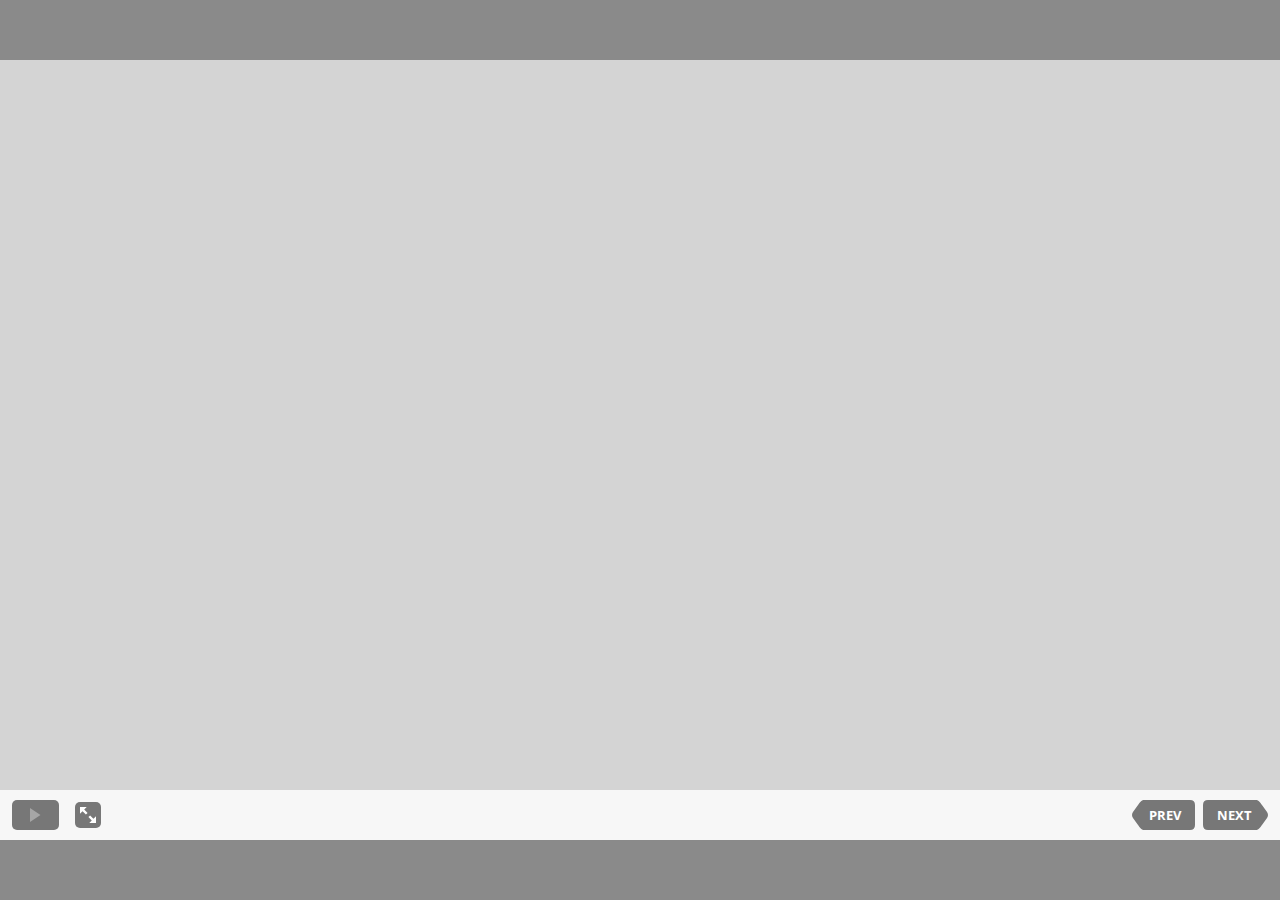
<file: index.html>
<!DOCTYPE html>
<!-- Created with iSpring --><!-- 984 614 --><!--version 8.7.0.21979 --><!--type html --><!--mainFolder ./ -->
<html style=background-color:#8a8a8a;>
<head>
    <meta http-equiv="Content-Type" content="text/html;charset=utf-8"/><meta name="viewport" content="width=device-width,initial-scale=1,maximum-scale=1"/><meta name="format-detection" content="telephone=no"/><meta name="apple-mobile-web-app-capable" content="yes"/><meta name="apple-mobile-web-app-status-bar-style" content="black"/><meta http-equiv="X-UA-Compatible" content="IE=edge"/><meta name="msapplication-tap-highlight" content="no"/><title>Display Screen Equipment Training</title><link rel="apple-touch-icon-precomposed" href="data/apple-touch-icon.png"/><link rel="shortcut icon" type="image/ico" href="data/favicon.ico"/><style>body {background-color:#8a8a8a;}#spr0_5553818 {display:none;}</style>
    
    
    <style>
		#playerView {
			position:relative;
			-webkit-tap-highlight-color:rgba(0,0,0,0);
			-webkit-user-select:none;
			-moz-user-select:none;
			-webkit-touch-callout:none;
			-webkit-user-drag:none;
		}
		#playerView * {
			position:absolute;
		}
		#preloader {
			width: 50px;
			height: 50px;
			position: absolute;
			top: 0;
			left: 0;
			bottom: 0;
			right: 0;
			margin: auto;
			border-radius: 10px;
			background-color: rgba(0, 0, 0, 0.5);
		}
		
		#preloader::after {
			content: '';
			position: absolute;
			background: url([data-uri]);
			background-size: cover;
			top: 0;
			left: 0;
			bottom: 0;
			right: 0;
			animation: preloader_spin 1s infinite linear;
			-webkit-animation: preloader_spin 1s infinite linear;
		}
		
		@keyframes preloader_spin { 0% {transform: rotate(0deg);} 100% {transform: rotate(360deg);} }
		@-webkit-keyframes preloader_spin { 0% {-webkit-transform: rotate(0deg);} 100% {-webkit-transform: rotate(360deg);}}
    </style>
</head>
<body>
	<div id="preloader"></div>
	<script src="data/player.js?9F899992"></script>
    <div id="content"></div>
    <div id="spr0_5553818"></div>
    <script>
		if (!ispring.compatibility.performRedirectIfNeeded("flash.html"))
		{
			(function(startup){
				function start(savedPresentationState)
				{
					var presInfo = "eNrlfe1y20h26KuglMrd3SqKy29SczebUBJtq1aWHJEe72Q9pWoSTRIjEI1BA6K5U67K0+R3niGPcp/kno/uRoOELE7irVo5oxqLAhrdB6fP90fzl5Po5LuTXzqdV8Oz0WB4+uqye37aa7dHp6NO9/J00m1ddM9ak+FZd/j5pHGSw+DLSKex2AXTRSZlEkx+LqJ0I5M8mGUiSqJkBeO2J9+dDVqNk/XJd/0e/F7AcwuVyWma3ff7o95Zqwej0seT7zqt9qBxUiAUkdZFlMv7UXPYbN132mfDs/87GFy+uYGh8uS7X04S/OcB/4E/86yQjRNx8t1f6MZJmsIwTX/CkG6HFl2KWEu6TJ8+//i5waMTXRnd+/LotDq6+8zcuT+6/czo9Muj8TXLwcsqIAMazJg4nDmuDu5/efCjP3j0ZZh1HRhPj5Y1cDw9elkZffbM6Hll9PDLox+Lyuhn3vIx9EcbMn5ydF6Be9iqxzYMP9lUKBhZSp98huspXhf2erxPBY2TDMnl5DNR/S8nS0Mcn+2yOBPAcAW/Ov0BQ3MSilx8/L2Oo1C2mz/hvi32ry5oO0O3HqzcapSAfILx0/GryeyHYDq5+/7qYjL9mH1MnhIDzKwADrxOq9lqtWmqXnPYOxv2+u3OqNcfdoYdedpuf/6xgeKHXvovPxrE8LuE5uEW/9czTzPDMxoj+gRvSVPotUilNpemPN/3/Gtnfj3w7yX/2ioezHi7SvJMhcUij1RicTjsHuKwU4vDzjE49JdABE6jPAdpGYg82KkiC0KpH4Io4T/[base64]/odZBrNOjdjRCsxaPNJzGAva2OCpIpHkMnrJPA6qLRCwWMs1pDW95QuFsLQE5iCDYymIzl7jDwUOitkmwliLO10EW6QfNGKFxWqtFJBDEbQS3cXMBb/hY/U4R8NsojhlsmDULabTQUuOHO5nKPMqBPoJpjqo6uEp+KrJdA7F4N71qBjPa04WCnSp3FGCE99/pIJNLCbtK7y508AEWhzljAvF9CvsWXEebeQByQWUh0CBO++Hu/fWlxuG0y2K5BKqgdxHZBq4jcRK+YTy/wQZok15AFzAYl1tmahOohF4dn/TgI2wBOgA1CUwBfwOhAnozGcciABRtiJu0jJf0lohw2IElkliIFxYqjqVYFbBjawXrAhBXCfOLZMw1DKV7qyJjzaUZBSQO1AmbDuTYABzpIiauBvSWFK/[base64]/KOSI9s2cxDkoAUkc4nAe5+8H3DLLmn2AlVmZAUY3xcYqL3r16sw464LEaSbN9FFOLIsbAO8O8ixO6UERPoJmhHtGUy6lRN57UkcQ0i7LmzgH6RUWbjm86kJqLbIIqAxZdiFylZHE5E13ZBktGb0AKOwtjAYQYIJoQZy9lhuSFUlJhCAkNoo3g/T+o9xTXwgLgsCyDl8hK1KLS3o72LRH3LU4WkqWhKBLpXZvoYHSYYgVkyRU8IXfgVjTJLwJowBYporVOhhfX1s5quXCSHmYC3VKLHNJdy5IZgYzCdtg7AqQlzhvsmcnvWDh1R8eCq9erfDqHSO8ruUq0jEzwhb0XWQQBTsDtNY+O+sw64SgIkgbWr2/r87WAk0VICMwoNQqibTd20IjyTjl7/iYbbSErcEtamowSBCEpchOdbRao4KOxbYREFi8nUS/AFXrNzQOZQzMaUQbwIEUyGYiGkMkJZG2rECxUDDxAHfsWErVj0beIJkI0CQRGLYoudDQUyHJtMRD3gvXiP1DourXElX/[base64]/SIlXqwWsIYaUAwFaojz4KJl/R5LjJyKUsLYbEWUWZcN/oMm5GijaONGvQsB8MEpIoPrRAix7GbBK0/zX6BEX3pWuVqlYl0bb1r3vdYGgqtc6/4DbQUuXPJS5spQh8O5WyDyGguFg8Zqs6DkXi/tFr1FvR2zOzkXSbpCa4HSddT9JL9u9bAAu0ORAosFKJztAQ741FaZfANKenh2SHFDmspdngMxfr0xW4+US/KLDKkwcx6YLmC/qYRVdKKoDG6rCBJaALt2Y8SDe1TK792QEEaQxngZFubkTxi9P1BSRpaH8cUAJEcqEkzkG6kFUkDryTHhhax0mh8ke2WKxOqwUgReqo8NxGMMLCV3FSCQ2I5V2mKM+IT2kSe0CmQaAj4IahGQOY3QBBkUWiMxQ2x1SH6eO3AMEKfWBsYQEuiQxp/geNfuNysocJRLRWO/ntUaLl6pVRoJZ9VQRkJFCMb8SOGKVw8cFFkj8YdYMVoZjSTAF3Odxw1ofV4KpJlG3R/1bJcws4FlqtxPuYq3NmpzQS4Nuw34pXN1Qg9ELTrODC0BGFFE5DIpRk5rmOjZsa7YwMYhaZ1R5zYJF9wHUmMvcEkLNDpKfazcF6CJaLVaToB1m+ec1Qtk+j7kHsF7L0gR2u7lihqc7OSLoNJOBNoMQ3MIY1/[base64]/MO+6nRJxfYfycV1EiMN+ADrtIYMUUtkV/89xRE/1ot+oThK1j+OOLuAIy+x5mUn9nOPuFih9Q9qrWCT1+8hi27vv9fq/dwStruPIHuo9hGjCqiRXDfP1PH096nVZzMEo/fTwxHAjXuu1+s9+ma+ixyAyuMSajzQru/ZSuPp788Q8akAQUp7OFu0+LtJubtAfP5rtUwh269vH3dO3j7//4BzPqjyeUCW7T/sG/j4iOEeOi3T7rtM46Z7RZ7V6zi7n5pdu3N+7Tnfs0dsnpX0dBg1YNBT2RYm7/Wgo6t6Lr755w2nuE02mJZwmn12z12vuUM2q2uk+SzvA50ul8XdI5a7ZGwzPvv78ZFbVrqKg+yd4+Kss+U9VYdlUteibRrt4oJR/fWn2kbpSm8Kx7fA2aT1tb8kHu5gr1YChBPUvtG7bCpljoMZrYjz+dklIGy5RMA5vLQPsXoxY4zypDRVW6XqDRpMubbrMIla2X3MYkz6cIDGG0KtYqi/4KpCdiD1Ry+uz77L0B27i+SenQkSvQ/fBKnI9RYFVvGybwwkDYbMcylp/[base64]/GrDKFxEzQxUabjYhcYYo1r0Di/BCYt/S1SE5Wg2IZ1paEgQxXEjUJ5tkfVQTiP8UUIHooqnxH7dRLLFfsfbwyAOuXLQQHNVV07fqcWPuopNh7LPVJAN9rr24upwRUqQw9XzdTsP/oTqpHWaI4EKVyvWQ6B5sBY0pzSRVFtnIkV8aXtCV5OUZZSk4xk1Fxiaa6KpuwnUvSe6asgpbHiH28M4UkhnRUTMqcmJIiu0xAicgytQ1WItUwU77FbJkJ/[base64]/NDM3grSdHS/[base64]/7X2fw5/6vTa1Wdr/ao9YTn1W0/53n1XmhoalQXIq9P+7ZH/0PR+vfvxPf2iEjM+8868YNmb3C278WfNUf9zlPE1P1WiWlQFwqqT0e2z44uDUSkoqSSyWMEpmclyunXvlXK3rxacK4o4TL2Svl4qLBymno8XCG+M4CxxyLBShmKB1CVtGe1zgtbtc/[base64]/WVFp26tOrnaPSqzfEyICfeRHFoQkVRKskWBVRSD4SlotvAJ2hsceccOAWqcOOMc9Yt/GFbqtFhNuH33HxyYStPHOaO7fcZrk1XAlLTUUmUnx+2BmCIIKxl9OisFjwWyzfpdY4DuZYsz1RaP3F1seutEcmxhwFgiXrMFEcOryUC5rqd9UimVAVc6wPJueCs0Py50Isds6wJa6BP2Kbwan6/v5rmZoa1HvYEjIVSwkyaSoz7E/Rrr1xy+XMizXa55Expi1rbCTMejxTUDWyxbkpZgCbFVDLBmxRlj2JKvO7UlhhPIBURRoxt0nZTz8sryYxYdqXyuoi7UTRHP1+Xs/Ig8qCXLrIpWTN4ByxkMllEdO8tpiEwp9FPKdKGQ64YVjL9j45rUITV3tnTjnSCxgAWb7jTkenBKjlL1jFphWKYacACMNIH2lBxAD1NsbYDoMtpUvjcWBAQRcZ2f8g1VIQDNikeAt0llB9KG8A1tfEcbGJEqLCConMd/7MloQ9rWsHcow6UVwlRAhslFvG4aMtuMgvvGFwUGNSd+prBjpH1QzcINF67rRj1FJtuZgcbA149GrbDCaPtIPIC8A5GRZbo4jhoIZHIORJPlCkj1pcDJnjIsI0wtITqG65lLHIYXlngm04+GSjC9yIhn3RsLWJWQc2laiubPkiwuNs6QFRWnok2Wjpv0YjW41/ZULMLC4t51oWwh5VLBjE8ijJHj9IMuMLWwhhIOYr2AQpVcZeg2FZDY+dsKFrS2GUG+MC/[base64]/C7hvUMd99bUYne6xDnguN0CrgluT8i/73V5omAqLMmtlgTmqVVzk1OpHZtsmMn195fRGN4ktmIx06IBpeLN2eTmSZUAGtin4C3ax4A03m+JmGkN18kkuCmIt7KjWsmYiPHyDNIfvKxib25Uftwf/9Z8X+I7dFnzg8xMwFCwQBGtXlzW4jeoSpMjKkK78tEAWpKkogG66RFl/u0Z4GyAuOwh0AWROdJy9T0gAegJpI0OK/jpOMwdHsAEtP4FGzebCKD4qdPJhLJ1vP+oxlxT4MHzlXGh7IkB1Qwhym8MA7wOg4lc8tTkBECxe+GVvIYrGUMOcUdwbEp5UHG1OzbAJlq1kp0mjL76GfSDWnpXQvHAdWtOJ06kvjOkcVRhDpiBmCfz9ypAdeJs6fdwmF33xd4WoDBmKPng9/tS0lwnq3K5jTMx0UbaIiHqOwrsyA1aq41loyGS5SwsJ2zD+fwLNHExjmiCmwRd5KxKxwkp4q8JCuUB325YXHlC1G0gdJdSVzrQM/gm4sJIUidPSa1PDF3nHXMCF35GyFPAIHqhAtF95CwzlIYItFOzYo82JaTagavLoQVqCeWuqJYxGNsSN/MxblFPaD/GL2IvicI9HhZVVxNaYT6LVNoTtIvETc3TqTF4slztbVRRTen5J7+c6KQOTu8awGvZriCh2eT0TZyxMr/[base64]/H5K3gTYzUyGOJ3AVIhZ6mvCHnYWEpnMF2vjjDtfwMWXKCxjFufe8GSvgsU+0zCZZ06zO13vrf2lUCMYVbTtBXoEZPuVVj0hRpLL1emzGYaHIsAUmnp4sR2/2Kt9b+y9GcFu36osTvNrJ8xbYtqNjLGf1JyqMTLeo0yQUYoLdsr1t64m04QTQ5Ibc1sgV4Y7SGWWVaTe2WuABng1G7HldtDknXccwB3S/DnR/MuWFWc1DTWd+sq1zuB4WfFETQd6ysgmLC18HVVGh3KZaFK4LoqOGyyTVabIWrBCpepDY0s8SQm/SqVI8ig2Hbt5tOFaXibPA1KgJnx7UM0ngc0cpJxzgCdkdYPyhQ7/szLHuvbIiJpOLYGF5iqzSUFiEPCYFg/xzoJHUd4SRK+Sl0URTMgAk0kkXdn0/mvyuzmRBuPAnLEd/[base64]/UWFQpUj/PByi68yzkuom7M5edYN29lyDbSa5cAYgcjcaPY2aaMoU2svSk2MAD2joKI7hwh2HMyaatlflajEsXb82VsWBDPoVtEwh1Z5LcGm0BEtJnT2WemCZqP8jCSwcJItITypuFn+PdHNYyRQQjFg1gX8DaxgZ/I2RznuYfC8ny+UzImkjyLQBrxoXBc7rsPmDc55+w5WLPA5MbhYNu5HYN0N0dHYIZJRws6vweGLUEIybLh2r030AHYfuQ9LlX2NOBEBSSUrMWy33S9v6eu+Rr2whzDgNFOM/ogtQqDyA6Y7PiUupfOznWav77SrDM6vmadCAzLI1Ms1HUNMrAvv+GS7kpsPFdeM6MtvMadmEuu2FF8UEAD9N1GgRsX0bFyOHcplCtHKZmwHhuZYL9hnAKdDD+oBxN7eQSa11aab8gej0j9nzr7eGMjDTbGSq/k992E5swPl1s15wAYPBjvnR8xFZ9pXKzYeNcS7CX0iBwuEPoNON6YkJW5PxOa1gmffpPwONJ2ZCcpPjmM0eN9ZLpmhGIEHk9lhidjU0RByQ2XT7FpiI1pVqHMfo7JdJ7Ane4zL+KHHVZBZZmHPdjTTHCsBsPKDDQfB8wiiyK8Qu/A4gAhs8BDJnPbqon2Bmcey7NgnEQw5CDKE4TcCRhmGXSNUjpUBmMn7tTDSNu3fOGZ7FFNm0mnvp6vc1Q93229qNvKOYlEawqSM+wdL8KnoTptaBQAGqgi0Vtq7EG7F41XTDCVQXFXAvOe9/Kp49yNV07BUMy2maqXkM13Kkyno7dR1RZEUPuvwHa5i/uxged7v3QCrOKjQoIFSAyWAX7z4IFD0fAAQcEDxIfOPjfCJK9lQgeeX+0dW3i7WBSpraTilMgL1xw17fPd+jqz7lF1ZhdAJRGeVWZPO6d0hCurOTyvEbTIRrC8paxPmYx11Qeej+XSritFwrJRPZLogHZYelB6Chf0M72WzvnBD6bUKlSo3Ki6Ec/lKVeuBJDcqb0cZbJBZ+r82ztL2D3HbRjuydKxcWfuGloFijThZ/OkZ+ha6efIV4I+i/3TzWtINBgTBug4QHdgHPUocpGpNumuw90xqDNqfq1UTKfpo44zRyIkHIzaADBk15FIcTqjNOlML7856847yfZgXZei/1/FiKMaE65bX9nUbR95SJwTkKTXKYwn9k9vPUA/82rF0L+cToCj4uXpuHz0FWwHkBO3Qn/JUn9CIfFpEXdF4k6WxsG4yXygZQiLgBgn9YOhBWw9XUTSb5ytLaqkI/g/WFOVz8I0x3mEbgnHPXSWPpXiqXTnCqhiNDQ3nBALfoueql/bQZ6hWHCTObhw9AUVHGVqELh4RmNJ+JzCT8FNWfOhctZ7O8zzg7lGOTHnvjwBHhVn7ulb3hqVcdBif7dgoyma/6Fc84WzS01TeLe+FqrbOfpMxS9i9jcaO/[base64]/s6oSd/4a97wicS/EqnpfcXfRlU6tgAZNFf6SDajBmkwkjV/l8carTOPrscj8sDZq0zMuuLLrpHFV2YLycgQmI/FphSnpIp5HxF5QKAhYn5satDFoQpftBcFFCW4j4TUiPKO/wqqxm44JTA+JiNK+6SooNQQnRm/5ki4wTiR5AZ8l8KKZpi0SweXhidmgv8pWXvXiGbxeh/YiXCVND34hVw3+zqMslbza1a4pebeVfyfHnyI3XDtZutwWjUGw76g06/cXKJr9E565wNRsM+Ab83IKwOWMGf9hvUAJj5s9C0D6Bpf11oGidz88VqJVjRs2B1DsDqfG2wogOw5s/D1T2Aq/s3QtcBgLBWz8B3noEaBcZ9nalcauCv4BxLbgy0DpYetWD2O932ALjGwNM1/ZnlZVE7OKwfXLulAFrfgHYh4mieRQeI6x8gru8hrtWEJdq9Ua87dHgbjPr9nsNcqzl0CDOoanY6rWGr2+70PTgGeyiayU95cK7i8ACiwQFEg+pW9jq9UctAwKjr9IZmRYc1b0x4MMbnRph/+AyOhgcQDb8ejuo2bVQFiCuUD8AaHYA1+pts3ZmBZipXSgbvrw4AOTsA5Ky6Y8Ozdqvt816/dWZ5TeyPCPdH7O1Wu7UHDzhtm2heR0rtQ5nebn1t0MoNhEnpW1sX+M878+2XpXnA0mOD34OJNsQs2uBhEFj59Wi7rb1x+Lbz3RRHorhTbqb0wNzS7t6jvbR1lz65T3+1dIaL/HIyL/IcbHS0PrAMMMHABaL1H17Rf7Dm3ghMs9XdxwI77/Eh/bd32z7bH+IPGlTYXJTsrtVKNdHu4GPWKtOvdxhzB1MarwLOLybEqJHOr3K5qc47GeHPwe2U6z1xxGCCP/6IWMxl7GZge+TwvjeFg2xvCH5/TM5Dxm38we/8Ba9878VGY/yhewk8tffWQ/xxN3MQj3i528EfvMyGcfWhyx7+4F2VFulTeKRyC3iJvfsOIe6+yYXQzC388W8iADhB5S0tmATHJdr3Cklr7Whu45Hz/te85o4eNT507fOK+VQ+VUP/HtfkRNDI+yIHW3pNPi3AtxHZg8xmSsUaWT72GYWf/UzGP7Dr+f3F7dt345sf7q9vX9/en1+9pjAxUWmAZPrbzmDwCQTB72De/dHTt+Pr673xAT3Qb7nxN7O72+t7eGhyfX8z+fMM+/rwV83t2/ez66ubCZo85lPNoHd3k+/RQMJffPv93d3kZnY/vb66nNxfTe9vbmcE5/VkNrk0wTZbcPYYya2p18kpc4+SxrojUVJInvPy9u346ub+bjKd3V1dzK5ub1DyYrEat2qIIl9zLMB8PyQ4KTi1jc4h+8AKpqbWnPoTKkxvNu0KH26ub8eX9+N37+7fTqbT8esJH3BrQIx0dRbKwdD5F42yZIhqMKLbKZ77EON321Hca5pSZdQ7oF2z2N34w9XN6/vZ7e319H5yc2mvYI18EgaXmdhyV/7h4LsxOFM4LgOvLntyyD2TAo3CgxfqBr65ev3mGv6f0YRvQL1Tj1T9rO8miPN3MuGbsMOTOyCB6fTD7d0lwc2lpKnQequysLK7Pub4+aubi1ugk4uZPwedAGyf51Py+att+Znr8fubizf357Mb+Hg+wfe7FkWyWFduA53U76G/Y+i6+vtiqMA8dH9++2cgW2SN28Mbt39CjvjT4Y0fJlMkb/iXbt2Mv796PUZiRS6wtOtYgEJBCZ6AtFhwR4K0NecILp64T2q3WTfbdPKv72ELrsbXTzEUP2wr+zA4mvAX45j5gGEvJpe4v//6/urf7l+Nr64nl/ew4cAJ9zMWDD945XcifKQiBVugYE/toOZFYb5lDyMiVFtGbPyPRgTcXE7+/I/1y1ZkQ93q9H0jOZbc58+twIkSgvLpxZDanl7pmBf50jLTi8nN+O7q9iuhU0ebwnwZ3ZFIdQD8asQ+u9ZR7/0rUPzfW3DKguf8CrnzPFL7NyagKEjwYfBo/+bVzSt87B1LIxBXmCnbH3Rza8fdqODLQ78HYKsT2nOlKsM+TM6nVzMURR84n8MDiCb5hZ/AVeVsdSLJucRjyfEsj0f3/TyEOoMhT0NWRNPsanY9oZNNHqOVUUuamx9l6B59/3ZiwWZJU4XrA1XxIKXagDRWtmzkoYp1NagxtsDw3rJQ++fnFzOg3vHc7w5UhyO243Hn0dpzGJxOxnegRS7GNxekYS6Q/uLKPaAQhP96NnV66AbTXjl9WSwl9Crj2VC6nLwawzMW0KkU2WL9//79PypD9+fly4G5/F3NWNR3wHWT8pm/3GDc50ceOxuf792mv8qbxrRztyum3uwKNunrWF2mLnujqN3LTg9bbdAzns3GF2/eAjVMefO5WPFw4Nvx3Z+Aqcgqwb58Mq4Dtq4PBvPL4v7kdXN5Fm6RGzd4b8hR0gOBmV29ux9fXpIpjnQD9t+Dyd2bw6XQJo/BJq8+c/FmfANcuv+YDKO8/rm7ycTZ4Giyst14zW6TIyiSTZY5gGL5b49eH62ouh7/AG8H5hjyI+CLpUdp4LmHfpWJVz9r1exzM3/R8KufqbSnrHfgeObr+QXPLk0M8j9deI81Pn/+/4ObA/M=";
					PresentationPlayer.start(presInfo, "content", "playerView", onPlayerInit, savedPresentationState);
					function onPlayerInit(player)
					{
						(player);
						
						var preloader = document.getElementById("preloader");
						preloader.parentNode.removeChild(preloader);
					}
				}
		
				if (startup)
					startup(start);
				else
					start();
			})();
		};
    </script>
</body>
</html>
</file>
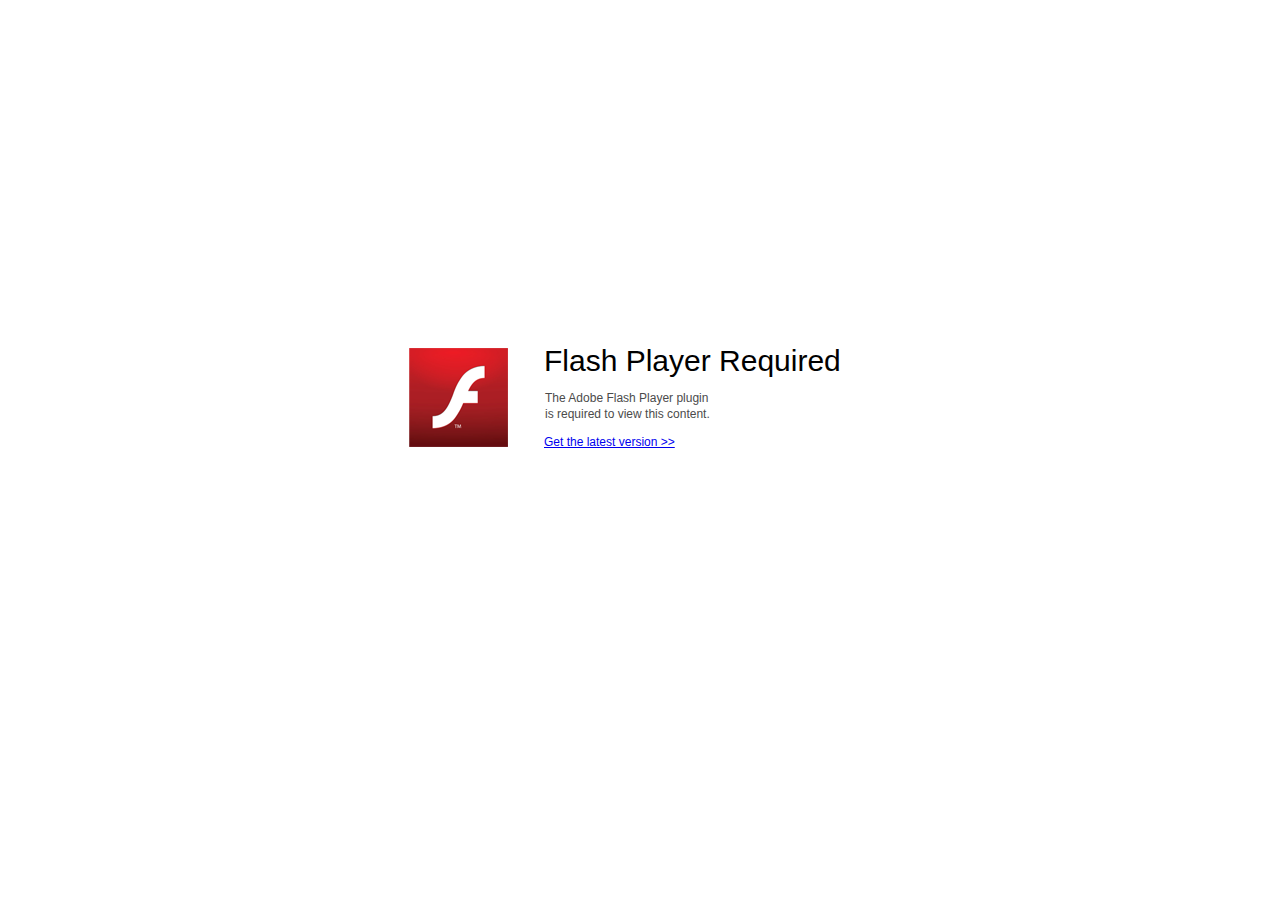
<file: flash.html>
<!DOCTYPE html>
<!-- Created with iSpring --><!-- 984 614 --><!--version 8.7.0.21979 --><!--type flash --><!--mainFolder ./ --><!--universal -->
<html>
<head>
	<meta http-equiv="Content-Type" content="text/html; charset=UTF-8" />
	<meta http-equiv="X-UA-Compatible" content="IE=edge"/>
	<meta name="msapplication-tap-highlight" content="no" />
	<title>Display Screen Equipment Training</title>
	<script src="data/isplayer.js"></script>

	<style>
		html, body {
			background-color: #8a8a8a;
			overflow: hidden;
		}
	</style>
</head>
<body>
<div id="content"></div>
<script>
	(function(){
		var ldr = new ispring.presenter.loader.FlashPresentationLoader();
		ldr.load("data/player.swf", "content", "FlashPresentation", undefined, undefined);
	})();
</script>
</body>
</html>
</file>
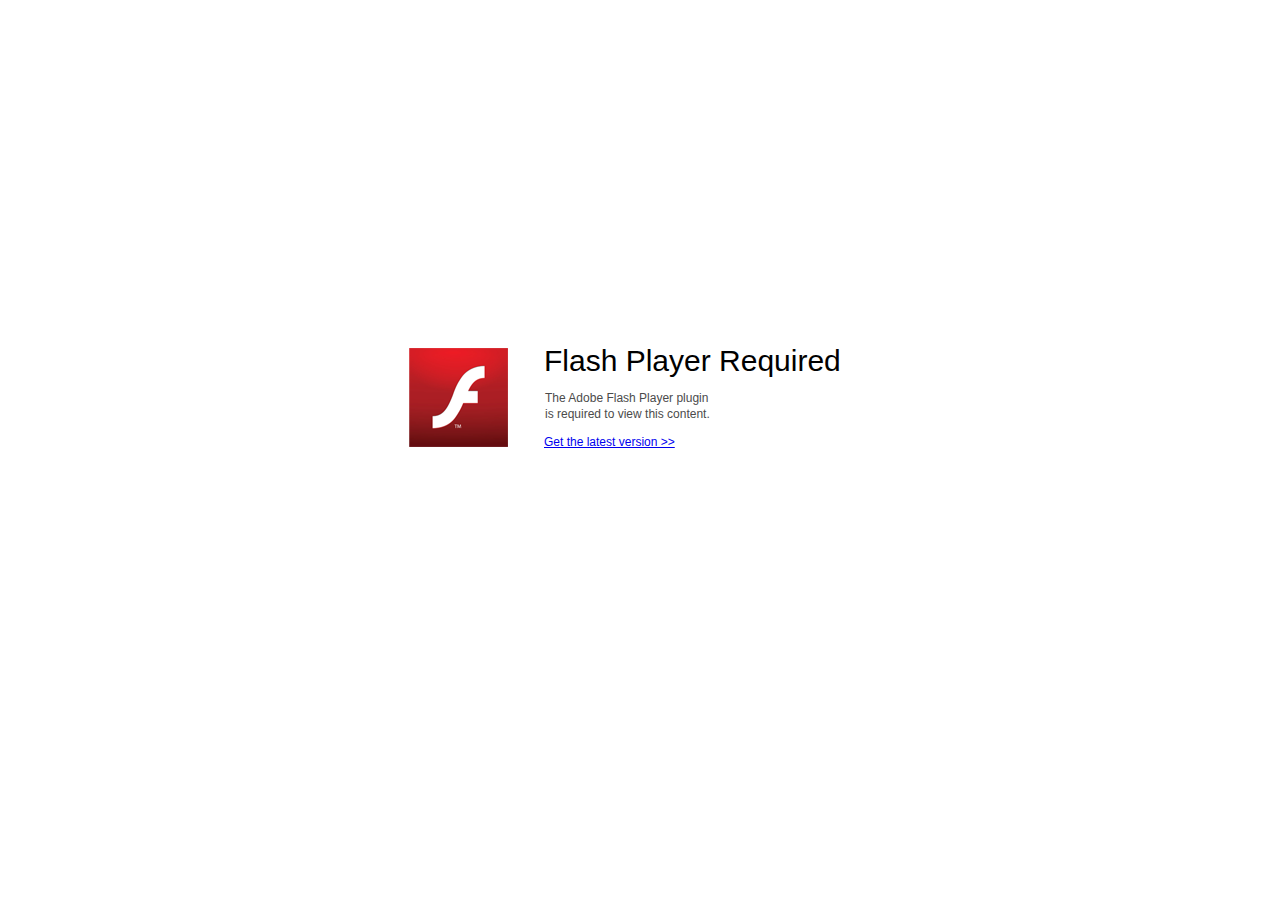
<file: data/flash-required.html>
﻿<html>
<head>
    <meta http-equiv="Content-Type" content="text/html;charset=utf-8"/>
    <meta name="viewport" content="width=device-width,initial-scale=1,maximum-scale=1">
    <meta name="format-detection" content="telephone=no">
    <meta name="apple-mobile-web-app-capable" content="yes">
    <meta name="apple-mobile-web-app-status-bar-style" content="black">
    <meta http-equiv="X-UA-Compatible" content="IE=edge">
    <title>Update your Web browser</title>
    <style>
        body {
            background: #fff;
        }

        .container {
            background: url(flash.png) no-repeat;
            position: absolute;
            width: 462px;
            height: 204px;

            top: 50%;
            margin-top: -102px;
            left: 50%;
            margin-left: -231px;
        }

        .title {
            left: 135px;
            width: 300px;
            height: 20px;
            font-family: Arial;
            font-size: 30px;
            color: #000;
            position: absolute;
            line-height: 28px;
            top: -1px;
        }
        
        .message {
            font-family: Arial;
            font-size: 12px;
            color: #4b4b4b;
            line-height: 16px;
            padding-top: 15px;
            padding-left: 1px;
        }

        .link {
            left: 1px;
            font-family: Arial;
            font-size: 12px;
            color: #0082e6;
            padding-top: 6px;
        }
    </style>
</head>
<body>
<div class="container" id="container">
    <div class="title">Flash Player Required 
        <div class="message">The Adobe Flash Player plugin<br>is required to view this content.</div>
        <div class="link">
            <a href="http://get.adobe.com/flashplayer/" target="_self">Get the latest version >></a>
        </div>
    </div>
</div>
</body>
</html>
</file>
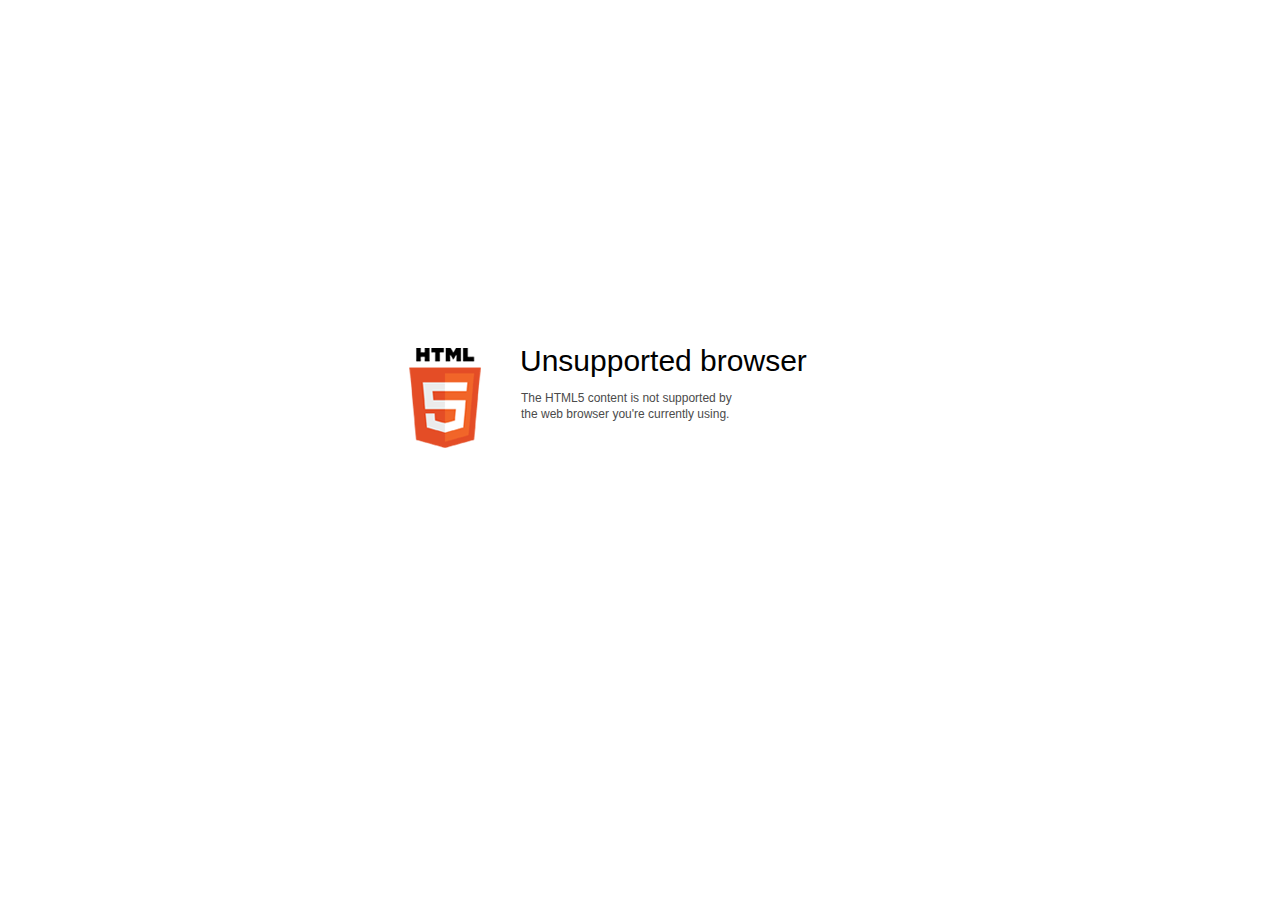
<file: data/html5-unsupported.html>
﻿<html>
<head>
    <meta http-equiv="Content-Type" content="text/html;charset=utf-8"/>
    <meta name="viewport" content="width=device-width,initial-scale=1,maximum-scale=1">
    <meta name="format-detection" content="telephone=no">
    <meta name="apple-mobile-web-app-capable" content="yes">
    <meta name="apple-mobile-web-app-status-bar-style" content="black">
    <meta http-equiv="X-UA-Compatible" content="IE=edge">
    <meta name="msapplication-tap-highlight" content="no" />
    <title>Update your Web browser</title>
    <style>
        body {
            background: #fff;
        }

        .container {
            background: url(html5.png) no-repeat;
            position: absolute;
            width: 405px;
            height: 100px;

            top: 50%;
            margin-top: -102px;
            left: 50%;
            margin-left: -231px;
        }

        .title {
            left: 111px;
            width: 290px;
            height: 20px;
            font-family: Arial;
            font-size: 30px;
            color: #000;
            position: absolute;
            line-height: 28px;
            top: -1px;
        }
        
        .message {
            font-family: Arial;
            font-size: 12px;
            color: #4b4b4b;
            line-height: 16px;
            padding-top: 15px;
            padding-left: 1px;
        }
    </style>
</head>
<body>
<div class="container" id="container">
    <div class="title">Unsupported browser
        <div class="message">The HTML5 content is not supported by<br>the web browser you're currently using.</div>
    </div>
</div>
</div>
</body>
</html>
</file>
